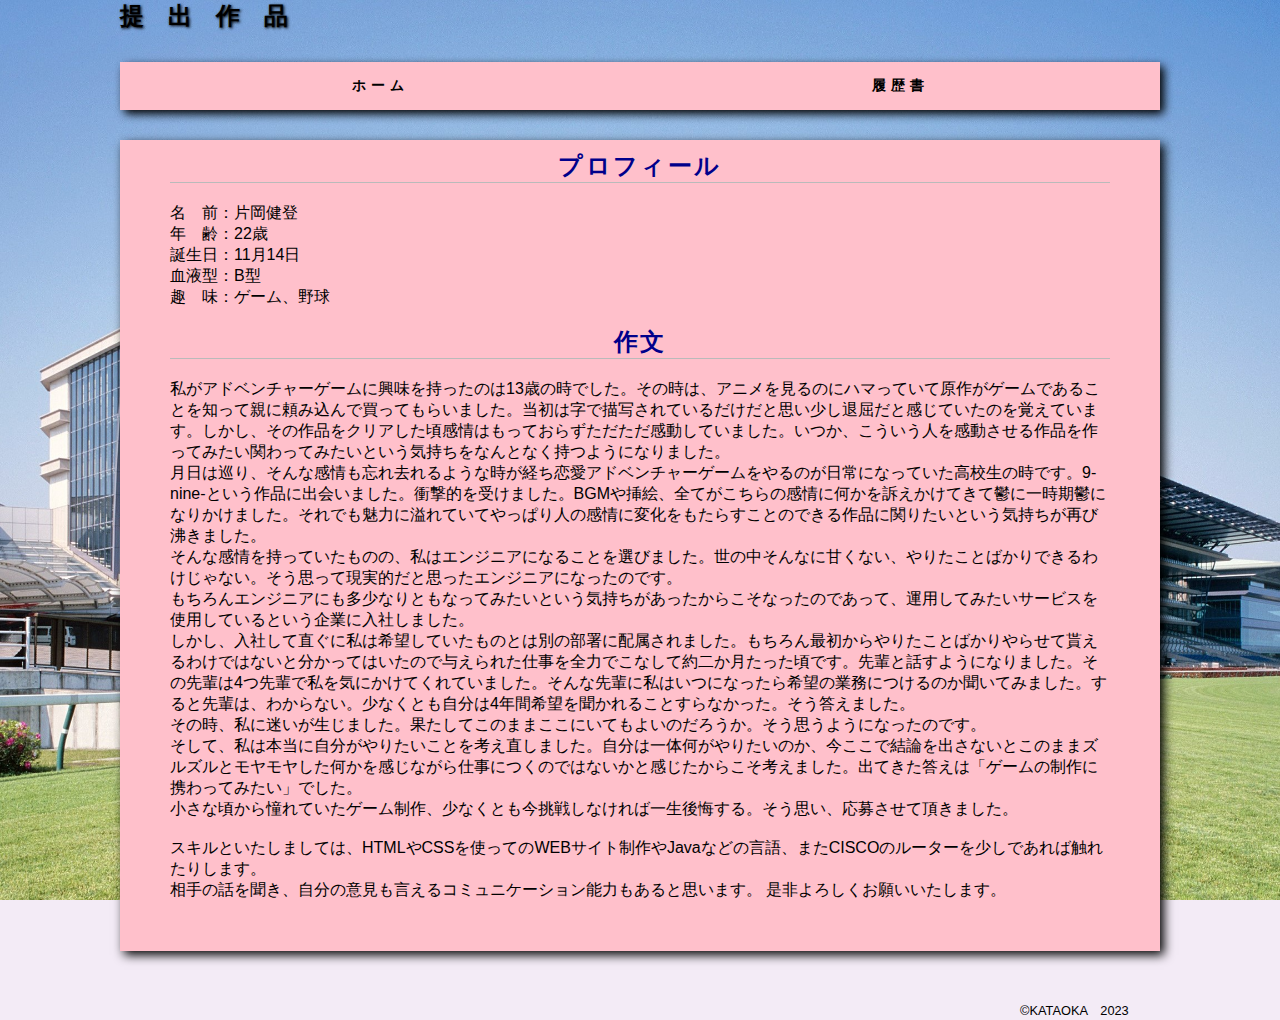
<file: index.html>
<!DOCTYPE html>
<html lang="ja">

<head>
  <meta charset="UTF-8">
  <title>提出作品</title>

  <link href="css/ress.css" rel="stylesheet" type="text/css">
  <link href="css/style.css" rel="stylesheet" type="text/css">
</head>

<body>
  <div class="wrapper">
    <header class="header_top">
      <h1 id="sample">提出作品</h1>

    </header>
    <div class="main_visual" id="aaa">

      
      </div>



    <nav class="main_navigation">
      <ul>
        <li><a href="index.html">ホーム</a></li>
        <li><a href="rireki.html">履歴書</a></li>
        

      </ul>
    </nav>


    <article class="article_top">
      <section class="section_top3">

        <div>
        <h1 class="aiai">プロフィール</h1>



        <p>名　前：片岡健登</p>
        <p>年　齢：22歳</p>
        <p>誕生日：11月14日</p>
        <p>血液型：B型</p>
        <p>趣　味：ゲーム、野球</p>
        <p></p>
        <p></p>
        <p></p>
        <br>
        

      </div>
      <div>
        <h1 class="aiai">作文</h1>



        <p>私がアドベンチャーゲームに興味を持ったのは13歳の時でした。その時は、アニメを見るのにハマっていて原作がゲームであることを知って親に頼み込んで買ってもらいました。当初は字で描写されているだけだと思い少し退屈だと感じていたのを覚えています。しかし、その作品をクリアした頃感情はもっておらずただただ感動していました。いつか、こういう人を感動させる作品を作ってみたい関わってみたいという気持ちをなんとなく持つようになりました。
        </p>
        <p>月日は巡り、そんな感情も忘れ去れるような時が経ち恋愛アドベンチャーゲームをやるのが日常になっていた高校生の時です。9-nine-という作品に出会いました。衝撃的を受けました。BGMや挿絵、全てがこちらの感情に何かを訴えかけてきて鬱に一時期鬱になりかけました。それでも魅力に溢れていてやっぱり人の感情に変化をもたらすことのできる作品に関りたいという気持ちが再び沸きました。
        </p>
        <p>そんな感情を持っていたものの、私はエンジニアになることを選びました。世の中そんなに甘くない、やりたことばかりできるわけじゃない。そう思って現実的だと思ったエンジニアになったのです。
        </p>
        <p>もちろんエンジニアにも多少なりともなってみたいという気持ちがあったからこそなったのであって、運用してみたいサービスを使用しているという企業に入社しました。
        </p>
        <p>しかし、入社して直ぐに私は希望していたものとは別の部署に配属されました。もちろん最初からやりたことばかりやらせて貰えるわけではないと分かってはいたので与えられた仕事を全力でこなして約二か月たった頃です。先輩と話すようになりました。その先輩は4つ先輩で私を気にかけてくれていました。そんな先輩に私はいつになったら希望の業務につけるのか聞いてみました。すると先輩は、わからない。少なくとも自分は4年間希望を聞かれることすらなかった。そう答えました。

        </p>
        <p>その時、私に迷いが生じました。果たしてこのままここにいてもよいのだろうか。そう思うようになったのです。
        </p>
        <p>そして、私は本当に自分がやりたいことを考え直しました。自分は一体何がやりたいのか、今ここで結論を出さないとこのままズルズルとモヤモヤした何かを感じながら仕事につくのではないかと感じたからこそ考えました。出てきた答えは「ゲームの制作に携わってみたい」でした。
        </p>
        <p>小さな頃から憧れていたゲーム制作、少なくとも今挑戦しなければ一生後悔する。そう思い、応募させて頂きました。
        </p>
        
        <br>
        <p>スキルといたしましては、HTMLやCSSを使ってのWEBサイト制作やJavaなどの言語、またCISCOのルーターを少しであれば触れたりします。
        </p>
        <p>相手の話を聞き、自分の意見も言えるコミュニケーション能力もあると思います。
          是非よろしくお願いいたします。</p>
        

      </div>
    </section>

    






    </article>

    <footer class="footer_top2">
      <div class="copyright">
        <small>&copy;KATAOKA　2023</small>
      </div>
    </footer>

  </div>



</body>

</html>
</file>
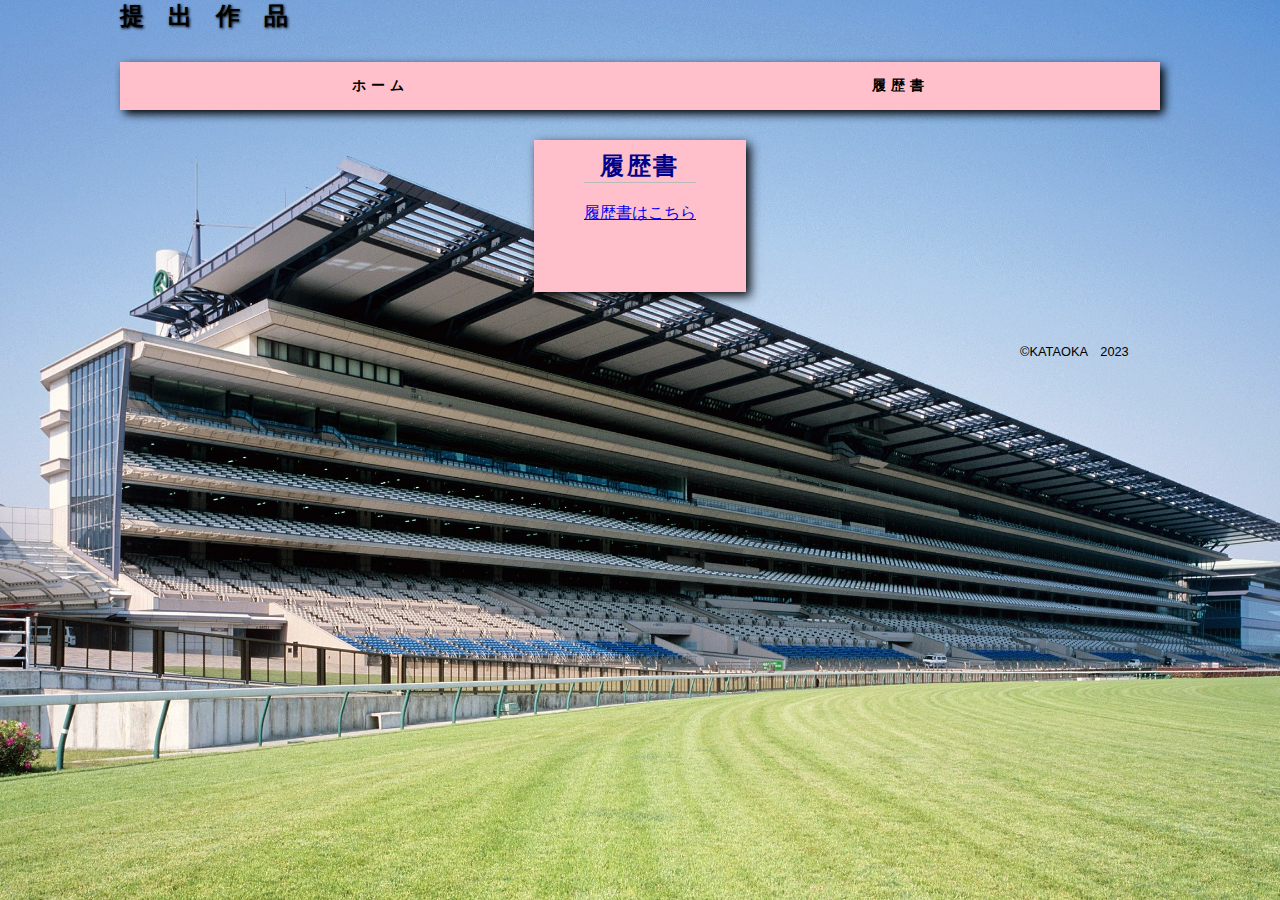
<file: rireki.html>
<!DOCTYPE html>
<html lang="ja">

<head>
  <meta charset="UTF-8">
  <title>提出作品</title>

  <link href="css/ress.css" rel="stylesheet" type="text/css">
  <link href="css/style.css" rel="stylesheet" type="text/css">
</head>

<body>
  <div class="wrapper">
    <header class="header_top">
      <h1 id="sample">提出作品</h1>

    </header>
    <div class="main_visual" id="aaa">

     
      </div>



    <nav class="main_navigation">
      <ul>
        <li><a href="index.html">ホーム</a></li>
        <li><a href="umadata.html">履歴書</a></li>
        

      </ul>
    </nav>


    <article class="article_top">
      <section class="section_top3">

        <div>
        <h1 class="aiai">履歴書</h1>



        <p><a href="images/履歴書.pdf" target="_blank">履歴書はこちら</a></p>
        <p></p>
        <p></p>
        <p></p>
        <br>
        

      </div>
      
    </section>

    






    </article>

    <footer class="footer_top2">
      <div class="copyright">
        <small>&copy;KATAOKA　2023</small>
      </div>
    </footer>

  </div>



</body>

</html>
</file>
<file: css/ress.css>
/*!
 * ress.css • v1.2.2
 * MIT License
 * github.com/filipelinhares/ress
 */

/* # =================================================================
   # Global selectors
   # ================================================================= */

html {
  box-sizing: border-box;
  overflow-y: scroll; /* All browsers without overlaying scrollbars */
  -webkit-text-size-adjust: 100%; /* iOS 8+ */
}

*,
::before,
::after {
  background-repeat: no-repeat; /* Set `background-repeat: no-repeat` to all elements and pseudo elements */
  box-sizing: inherit;
}

::before,
::after {
  text-decoration: inherit; /* Inherit text-decoration and vertical align to ::before and ::after pseudo elements */
  vertical-align: inherit;
}

* {
  padding: 0; /* Reset `padding` and `margin` of all elements */
  margin: 0;
}

/* # =================================================================
   # General elements
   # ================================================================= */

/* Add the correct display in iOS 4-7.*/
audio:not([controls]) {
  display: none;
  height: 0;
}

hr {
  overflow: visible; /* Show the overflow in Edge and IE */
}

/*
* Correct `block` display not defined for any HTML5 element in IE 8/9
* Correct `block` display not defined for `details` or `summary` in IE 10/11
* and Firefox
* Correct `block` display not defined for `main` in IE 11
*/
article,
aside,
details,
figcaption,
figure,
footer,
header,
main,
menu,
nav,
section,
summary {
  display: block;
}

summary {
  display: list-item; /* Add the correct display in all browsers */
}

small {
  font-size: 80%; /* Set font-size to 80% in `small` elements */
}

[hidden],
template {
  display: none; /* Add the correct display in IE */
}

abbr[title] {
  border-bottom: 1px dotted; /* Add a bordered underline effect in all browsers */
  text-decoration: none; /* Remove text decoration in Firefox 40+ */
}

a {
  background-color: transparent; /* Remove the gray background on active links in IE 10 */
  -webkit-text-decoration-skip: objects; /* Remove gaps in links underline in iOS 8+ and Safari 8+ */
}

a:active,
a:hover {
  outline-width: 0; /* Remove the outline when hovering in all browsers */
}

code,
kbd,
pre,
samp {
  font-family: monospace, monospace; /* Specify the font family of code elements */
}

b,
strong {
  font-weight: bolder; /* Correct style set to `bold` in Edge 12+, Safari 6.2+, and Chrome 18+ */
}

dfn {
  font-style: italic; /* Address styling not present in Safari and Chrome */
}

/* Address styling not present in IE 8/9 */
mark {
  background-color: #ff0;
  color: #000;
}

/* https://gist.github.com/unruthless/413930 */
sub,
sup {
  font-size: 75%;
  line-height: 0;
  position: relative;
  vertical-align: baseline;
}

sub {
  bottom: -0.25em;
}

sup {
  top: -0.5em;
}

/* # =================================================================
   # Forms
   # ================================================================= */

input {
  border-radius: 0;
}

/* Apply cursor pointer to button elements */
button,
[type="button"],
[type="reset"],
[type="submit"],
[role="button"] {
  cursor: pointer;
}

/* Replace pointer cursor in disabled elements */
[disabled] {
  cursor: default;
}

[type="number"] {
  width: auto; /* Firefox 36+ */
}

[type="search"] {
  -webkit-appearance: textfield; /* Safari 8+ */
}

[type="search"]::-webkit-search-cancel-button,
[type="search"]::-webkit-search-decoration {
  -webkit-appearance: none; /* Safari 8 */
}

textarea {
  overflow: auto; /* Internet Explorer 11+ */
  resize: vertical; /* Specify textarea resizability */
}

button,
input,
optgroup,
select,
textarea {
  font: inherit; /* Specify font inheritance of form elements */
}

optgroup {
  font-weight: bold; /* Restore the font weight unset by the previous rule. */
}

button {
  overflow: visible; /* Address `overflow` set to `hidden` in IE 8/9/10/11 */
}

/* Remove inner padding and border in Firefox 4+ */
button::-moz-focus-inner,
[type="button"]::-moz-focus-inner,
[type="reset"]::-moz-focus-inner,
[type="submit"]::-moz-focus-inner {
  border-style: 0;
  padding: 0;
}

/* Replace focus style removed in the border reset above */
button:-moz-focusring,
[type="button"]::-moz-focus-inner,
[type="reset"]::-moz-focus-inner,
[type="submit"]::-moz-focus-inner {
  outline: 1px dotted ButtonText;
}

button,
html [type="button"], /* Prevent a WebKit bug where (2) destroys native `audio` and `video`controls in Android 4 */
[type="reset"],
[type="submit"] {
  -webkit-appearance: button; /* Correct the inability to style clickable types in iOS */
}

button,
select {
  text-transform: none; /* Firefox 40+, Internet Explorer 11- */
}

/* Remove the default button styling in all browsers */
button,
input,
select,
textarea {
  background-color: transparent;
  border-style: none;
  color: inherit;
}

/* Style select like a standard input */
select {
  -moz-appearance: none; /* Firefox 36+ */
  -webkit-appearance: none; /* Chrome 41+ */
}

select::-ms-expand {
  display: none; /* Internet Explorer 11+ */
}

select::-ms-value {
  color: currentColor; /* Internet Explorer 11+ */
}

legend {
  border: 0; /* Correct `color` not being inherited in IE 8/9/10/11 */
  color: inherit; /* Correct the color inheritance from `fieldset` elements in IE */
  display: table; /* Correct the text wrapping in Edge and IE */
  max-width: 100%; /* Correct the text wrapping in Edge and IE */
  white-space: normal; /* Correct the text wrapping in Edge and IE */
}

::-webkit-file-upload-button {
  -webkit-appearance: button; /* Correct the inability to style clickable types in iOS and Safari */
  font: inherit; /* Change font properties to `inherit` in Chrome and Safari */
}

[type="search"] {
  -webkit-appearance: textfield; /* Correct the odd appearance in Chrome and Safari */
  outline-offset: -2px; /* Correct the outline style in Safari */
}

/* # =================================================================
   # Specify media element style
   # ================================================================= */

img {
  border-style: none; /* Remove border when inside `a` element in IE 8/9/10 */
}

/* Add the correct vertical alignment in Chrome, Firefox, and Opera */
progress {
  vertical-align: baseline;
}

svg:not(:root) {
  overflow: hidden; /* Internet Explorer 11- */
}

audio,
canvas,
progress,
video {
  display: inline-block; /* Internet Explorer 11+, Windows Phone 8.1+ */
}

/* # =================================================================
   # Accessibility
   # ================================================================= */

/* Hide content from screens but not screenreaders */
@media screen {
  [hidden~="screen"] {
    display: inherit;
  }
  [hidden~="screen"]:not(:active):not(:focus):not(:target) {
    position: absolute !important;
    clip: rect(0 0 0 0) !important;
  }
}

/* Specify the progress cursor of updating elements */
[aria-busy="true"] {
  cursor: progress;
}

/* Specify the pointer cursor of trigger elements */
[aria-controls] {
  cursor: pointer;
}

/* Specify the unstyled cursor of disabled, not-editable, or otherwise inoperable elements */
[aria-disabled] {
  cursor: default;
}

/* # =================================================================
   # Selection
   # ================================================================= */

/* Specify text selection background color and omit drop shadow */

::-moz-selection {
  background-color: #b3d4fc; /* Required when declaring ::selection */
  color: #000;
  text-shadow: none;
}

::selection {
  background-color: #b3d4fc; /* Required when declaring ::selection */
  color: #000;
  text-shadow: none;
}
</file>
<file: css/style.css>
@charset "utf-8";
/* CSS Document */

/*****共通部分
***********************************************/
body {
  font-family: "游ゴシック体", YuGothic, "游ゴシック Medium", "Yu Gothic Medium",
    "游ゴシック", "Yu Gothic", sans-serif;
  background: url(../images/.png);
  background: url(../images/105.jpg);
  background-repeat: no-repeat;
  background-size: cover;
  background-attachment: fixed;
  background-position: center center;
  background-repeat: no-repeat;
  z-index: -1;

  background-size: cover;
  background-color: #F3EBF6;
}
.btn{
  color: #000;
  position: fixed;
  bottom: 10px;
  right: 10px;
  margin: 0 0 700px 0;

  background-color: #6495ed;
}
.btn1 {
  color: #000;
  position: inherit;
  bottom: 10px;
  right: 10px;
  margin-left: 1000px;
  background-color: #6495ed;
}

.btn2 {
  display: inline-block;
  padding: 0.5em 1em;
  position: fixed;
  bottom: 10px;
  right: 10px;
  margin: 0 0 690px 0;
  text-decoration: none;
  background: #f7f7f7;
  border-left: solid 6px #ff7c5c;/*左線*/
  color: #ff7c5c;/*文字色*/
  font-weight: bold;
  box-shadow: 0px 2px 2px rgba(0, 0, 0, 0.29);
}

.btn3 {
  display: inline-block;
  padding: 0.5em 1em;
  position: fixed;
  bottom: 10px;
  right: 10px;

  text-decoration: none;
  background: #f7f7f7;
  border-left: solid 6px #ff7c5c;/*左線*/
  color: #ff7c5c;/*文字色*/
  font-weight: bold;
  box-shadow: 0px 2px 2px rgba(0, 0, 0, 0.29);
}

.btn1:active {
  box-shadow: inset 0 0 2px rgba(128, 128, 128, 0.1);
  transform: translateY(2px);
}

.btn4 {
  display: inline-block;
  padding: 7px 20px;
  border-radius: 25px;
  text-decoration: none;
  color: #000;
  font-weight: bold;
  background-image: linear-gradient(45deg, #00ffff 0%, #40e0d0 100%);
  transition: .4s;
  margin-top: 20px;
  margin-left: 30px;
}

.btn4:hover {
  background-image: linear-gradient(45deg, #afeeee 0%, #e0ffff 100%);
}
#sample {
  letter-spacing: 1em;
  color: #000;
}
.wrapper {
  width: 1040px;
  margin: 0 auto;
}

.wrapper1 {
  width: 1040px;
  margin: 0 auto;
}

#form4{
position:relative;
max-width:300px;
margin-bottom:20px;
}
#sbox4{
height:50px;
padding:0 10px;
position:absolute;
left:0;
top:0;
border-radius:25px;
outline:0;
background:#eee;
}
#sbtn4{
height:50px;
width:50px;
position:absolute;
left:250px;
top:0;
background:#7fbfff;
color:#fff;
border:none;
border-radius:0 25px 25px 0;
}
#sbtn4 .fa-search{
font-size:20px;
position:absolute;
top:30%;
left:30%;
}
#sbtn4:hover{
color:#888;
}
/*****ヘッダー*****/
.header_top h1 {
  color: #fff;
  font-size: 24px;
  text-shadow: 1px 1px 3px #000;
}
.header_top h1 span {
  color: #fff;
  font-size: 16px;
}

.tb1 {
  padding-bottom: 15px;
  margin: auto;
}

.tb2 {
  margin-bottom: 15px;
}

/*****メインビジュアル*****/
.main_visual img {

  max-width: 100%;
  height: auto;
  display: block;
  border-top-left-radius: 20px;
  border-top-right-radius: 20px;
  border-bottom-left-radius: 20px;
  border-bottom-right-radius: 20px;
  box-shadow: 4px 4px 10px 0px;
}
.main_visual a {
  text-decoration: none;
  font-weight: bold;
}
#aaa {
  width : 100%;
}
#slideshow {
  position: relative;
  height: 480px;
}
#slideshow IMG {
  position: absolute;
  top: 0;
  left: 0;
  z-index: 8;
  opacity: 0;
}
#slideshow IMG.active {
  z-index: 10;
  opacity: 1;
}
#slideshow IMG.last-active {
  z-index: 9;
}



/*****ナビゲーション*****/

.main_navigation {
  border-radius: 4px;
  box-shadow: 4px 4px 10px 0px;

}
.main_navigation ul {
  list-style: none;
  display: flex;
  justify-content: space-around;
  background-color: rgba(255, 192, 203, 1);
  margin-top: 30px;
}
.main_navigation li {
  width: 25%;
  text-align: center;
}
.main_navigation a {
  padding: 15px 0;
  display: block;
  text-decoration: none;
  color: #000;
  font-size: 14px;
  letter-spacing: 5px;
  font-weight: bold;
}
.main_navigation a:hover {
  background-color: rgba(255, 140, 0, 0.8);
  color: #000;
  transition: all 0.5s;
  width: 100%;
  padding-left: 10px;
}

.main_navigation1 {
  margin: 0px -150px 0px -150px;
  box-shadow: 4px 4px 10px 0px;
}

.main_navigation1 ul {
  list-style: none;
  display: flex;
  justify-content: space-around;
  background-color: rgba(255, 192, 203, 1);
  margin-top: 30px;
}
.main_navigation1 li {
  width: 25%;
  text-align: center;
}
.main_navigation1 a {
  padding: 15px 0;
  display: block;
  text-decoration: none;
  color: #000;
  font-size: 14px;
  letter-spacing: 5px;
  font-weight: bold;
}
.main_navigation1 a:hover {
  background-color: rgba(255, 140, 0, 0.8);
  color: #000;
  transition: all 0.5s;
  width: 100%;
  padding-left: 10px;
}

.main_navigation5 {
  display: inline-block;
  padding: 0.5em 1em;
  text-decoration: none;
  background: #668ad8;

  border-radius: 4px;
  box-shadow: 0px 0px 0px 5px #668ad8;
  border: dashed 1px #FFF;
  margin: 20px 20px 20px 20px ;
}



.main_navigation5 ul {
  list-style: none;
  display: flex;
  justify-content: space-around;
  background-color: rgba(255, 192, 203, 1);
  margin-top: 30px;
}
.main_navigation5 li {
  width: 25%;
  text-align: center;
}
.main_navigation5 a {
  padding: 15px 0;
  display: block;
  text-decoration: none;
  color: #000;
  font-size: 14px;
  letter-spacing: 5px;
  font-weight: bold;
}
.main_navigation5 a:hover {
  background-color: rgba(255, 140, 0, 0.8);
  color: #000;
  transition: all 0.5s;
  width: 100%;
  padding-left: 10px;
  border: dotted 1px #FFF;
}
.div1 {
  columns: 4 20em;
}
.div1 a {
  text-decoration: none;
  color: #000;
}

.div5 {
  display: flex;
  flex-wrap: wrap;
  }


.h4 {
  margin-top: 20px;
}
.items-wrap {
  width: 960px;


  display: flex;
  flex-wrap: wrap;
  /* justify-content: space-between; */
  justify-content: space-around;
}

.table1 {
  margin-top: 20px;
}

.caption1 {
  font-weight: bold;
}

.td1 {
  background-color: #87cefa;
}
.td2 {
  background-color: #ffb6c1;
}

.tr1 {
  background-color: #90ee90;
}

.white {
  background-color: #ffffff;
}

.black {
  background-color: #000000;
}

.black1 {
  color: #ffffff;
}

.red {
  background-color: #ff0000;
}

.blue {
  background-color: #0000ff;
}

.yellow {
  background-color: #ffff00;
}

.green {
  background-color: #3cb371;
}

.orange {
  background-color: #ffa500;
}

.pink {
  background-color: #ff00ff;
}

.lemon {
  background-color: #fffacd;
}

.cyan {
  background-color: #e0ffff;
}

.tan {
  background-color: #d2b48c;
}

.gs {
  background-color: #dda0dd;
}
/*****フッター*****/
.footer_top {
  display: table;
  margin-top: 15px;
  width: 100%;
  height: 200px;
  text-align: center;
  background-color: rgba(255, 192, 203, 1);
}
.footer_top .copyright {
  display: table-cell;
  vertical-align: middle;
  color: #00008b;
  font-size: 14px;
  font-weight: bold;
  letter-spacing: 0.2em;/*1mは14px*/
}

.footer_top2 {
  margin-left: 900px;
}

/*****メインコンテンツ・トップページ
***********************************************/

.article_top {
  margin: 30px auto 0;
  display: flex;
  flex-wrap: wrap;
  justify-content: space-between;
}

.article_top1 {
  margin: 30px auto 0;
  display: flex;
  flex-direction: row;
  justify-content: space-between;
}
.article_top2 {
  margin: 30px 0 0;
  display: flex;
  flex-direction: row;
  justify-content: space-between;
}

.section_top5 {
  align-self: flex-start;
  padding: 2.5%;
  margin-bottom: 30px;
  background-color: rgba(255, 192, 203, 1);
  box-shadow: 4px 4px 10px 0px;
}
.section_top5 h1 {
  font-size: 24px;
  color: #00008b;
  letter-spacing: 0.1em;
  border-bottom: 1px solid #bababa;
  margin-bottom: 20px;
}
.section_to5 p {
  color: #00008b;
  line-height: 1.75;
  margin-bottom: 20px;
}
.section_top5 .btn {
  color: #00008b;
  background-color: #3998a7;
  padding: 10px 30px;
  border-radius: 5px;
  letter-spacing: 0.3em;
  text-decoration: none;
}
.section_top5 .btn:hover {
  background-color: #000000;
  transition: all 0.5s;
  color: #ffffff;
}
#btn2 {
  font-weight: bold;
}

.section_top1 {
padding: 10px 50px 50px 50px;
margin: 0 auto 50px auto;
  background-color: rgba(255, 192, 203, 1);
}

.section_top2 h1 {
  font-size: 24px;
  color: #00008b;
  letter-spacing: 0.1em;
  border-bottom: 1px solid #bababa;
  margin-bottom: 20px;
}

.section_top2 {
  padding: 10px 50px 50px 50px;
  margin: 0px -200px 50px -200px;
  background-color: rgba(255, 192, 203, 1);
  box-shadow: 4px 4px 10px 0px;

}

.section_top1 h1 {
  font-size: 24px;
  color: #00008b;
  letter-spacing: 0.1em;
  border-bottom: 1px solid #bababa;
  margin-bottom: 20px;
}

.section_top3 h1 {
  font-size: 24px;
  color: #00008b;
  letter-spacing: 0.1em;
  border-bottom: 1px solid #bababa;
  margin-bottom: 20px;
}

.section_top3 {

  padding: 10px 50px 50px 50px;
  margin: 0 auto 50px auto;

  background-color: rgba(255, 192, 203, 1);
  box-shadow: 4px 4px 10px 0px;
}

.table2 {
  margin: 10px auto 0 auto;
}

.table3 {
  margin: 50px auto 0 auto;
}

.section_top4 h1 {
  font-size: 24px;
  color: #00008b;
  letter-spacing: 0.1em;
  border-bottom: 1px solid #bababa;
  margin-bottom: 20px;
}

.section_top4 {
  margin: 0 auto 50px auto;
  width: 48.5%;
  padding: 2.5%;
  margin-bottom: 30px;
  background-color: rgba(255, 192, 203, 1);
  box-shadow: 4px 4px 10px 0px;
}
.section_top4 a {
  text-decoration: none;
  color: #000;

}


.div2 {
  flex-direction: row;
}

.img1 {
  width: 48%;
  float: left;
  margin-right: 1em;
  margin-bottom: 1em;
}

.iframe {
  width: 48%;
  float: right;
  margin-left: 1em;
  margin-bottom: 1em;
}
.div3 {
  align-self: flex-start;
}
.profile {
  align-self: flex-start;
}


.items-reverse .btn2 {
  margin-top: 10px;
  font-weight: bold;
  color: #000000;
  background-color: #3998a7;
  padding: 10px 30px;
  border-radius: 5px;
  letter-spacing: 0.3em;
  text-decoration: none;
  text-align: center;
}
.items-reverse .btn2:hover {
  background-color: #000000;
  transition: all 0.5s;
  color: #ffffff;
}

.section_top img {
  width: 100%;
  margin-bottom: 10px;
}
.section_top iframe {
  width: 100%;
  margin-bottom: 10px;
}

.top-media {
    display: flex;
    justify-content: center;
    margin: 60px auto 80px;
    @include mq-mb {
        display: block;
        margin: 50px auto 60px;
    }

    .news {
        width: 100%;
        padding: 40px 40px 0 50px;
        @include mq-pc {
            max-width: 590px;
        }
        @include mq-mb {
            padding: 0 20px 60px;
        }
        .list {
            height: 330px;
            margin-bottom: 30px;
            padding: 0;
            overflow: scroll;
            -ms-overflow-style: none;
            scrollbar-width: none;
            &::-webkit-scrollbar {
                display: none;
            }
        }
    }


#twitter-timeline {

}
.twitter {

    width: 100%;

    @include mq-pc {
        max-width: 470px;
    }

    &__inner {
        padding: 40px 20px 30px;

        border-radius: 30px;

    }
}
}

.topp {
  margin: auto;
}
.twitter-timeline {
 background-color: #ffffff;

 margin-right: 200px;


}

.topp .btn {
  border-radius: 50px;
  background: rgba(255, 165, 0, 0.8);
  text-align: center;
  display: inline-block;
  color: #ffffff;
  padding: 13px;
  font-size: 1.3rem;
  font-weight: bold;
  letter-spacing: 0.05em;
  width: 100%;
  height: 100%;
  &:after {
      content: '';

      width: 30px;
      height: 30px;
      position: absolute;
      right: 10px;
      top: 50%;
      transform: translateY(-50%);
  }
}
.topp .btn:hover {

  background-color: #000000;
  border-radius: 50px;
  color: #3998a7;
  transition: all 1.0s;
  width: 100%;
  font-weight: bold;
}




/*****メインコンテンツ・ディスコグラフィー
***********************************************/

.aaa {
  color: #000000;
  text-align: center;
  font-size: 50px;
  letter-spacing: 0.5em;
  margin: 30px 0 10px 0;
}
.hr1 {
  border-top: 5px solid #4169e1;
}
.hr2 {
  border-top: 2px solid #008080;
}
.aiai {
  text-align: center;
}
.main {
  background-color: rgba(127, 255, 212, 0.5);
  padding-bottom: 20px;
}
.items-reverse {
  width: 960px;
  margin: auto;
}
.items-reverse .item {
  display: flex;
  justify-content: space-between;
  margin: 50px 0 0 0;
}
.items-reverse .item-img {
  width: 48%;
}
.items-reverse .item-img img {
  width: 100%;
}
.items-reverse .item-body {
  width: 48%;
}
.items-reverse .item:nth-child(odd) {
  /* 奇数odd・偶数even */
  flex-direction: row-reverse;
}
.op {
  margin-top: 30px;
  font-size: 20px;
  font-weight: bold;
}
.btn-link f-en btn-view mt-30 {
  font-weight: bold;
  line-height: 1.75;
}
</file>
